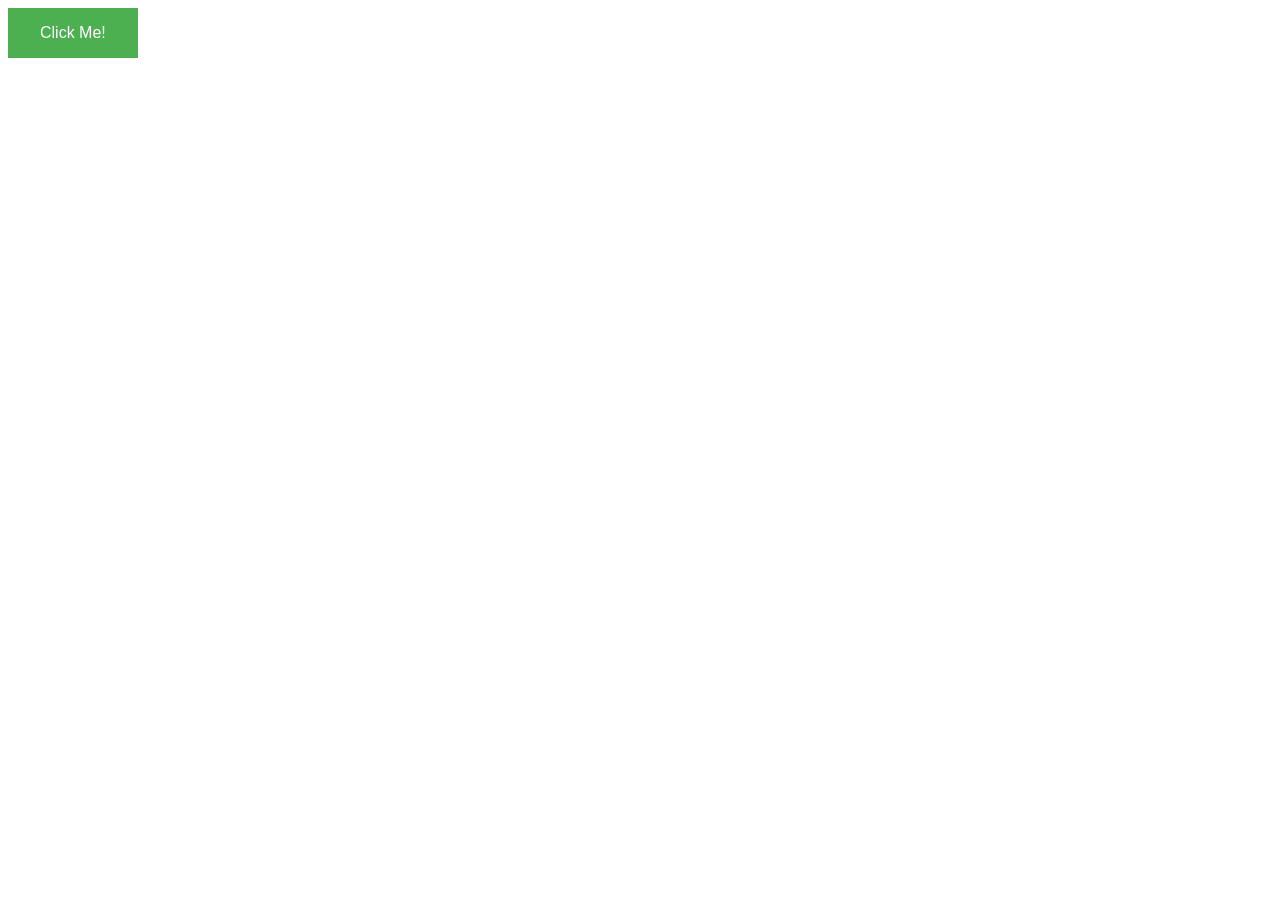
<file: Html-CSS-Javascript/Basics of fontend/mini projects/buttonPressed/index.html>
<!--Example of internal css-->

<!DOCTYPE html>
<html>

<head>
  <style>
    #my-button {
      background-color: #4CAF50;
      color: white;
      padding: 16px 32px;
      font-size: 16px;
      border: none;
      cursor: pointer;
      transition: background-color 0.3s ease;
    }

    #my-button:hover {
      background-color: #3e8e41;
    }
  </style>
</head>

<body>
  <button id="my-button">Click Me!</button>
  <script>
    var button = document.querySelector("#my-button");

    button.addEventListener("click", function () {
      button.innerHTML = "Thanks for clicking me!";
    });
  </script>
</body>

</html>

<!--In this example, the CSS styles for the button are added within the <style> tag in the head of the HTML document. 
we can also add the styles for other elements in the same way.
 Internal CSS styles are only available for the current HTML document and not for other <pages class="--"><button type="button"></button></pages>
</file>
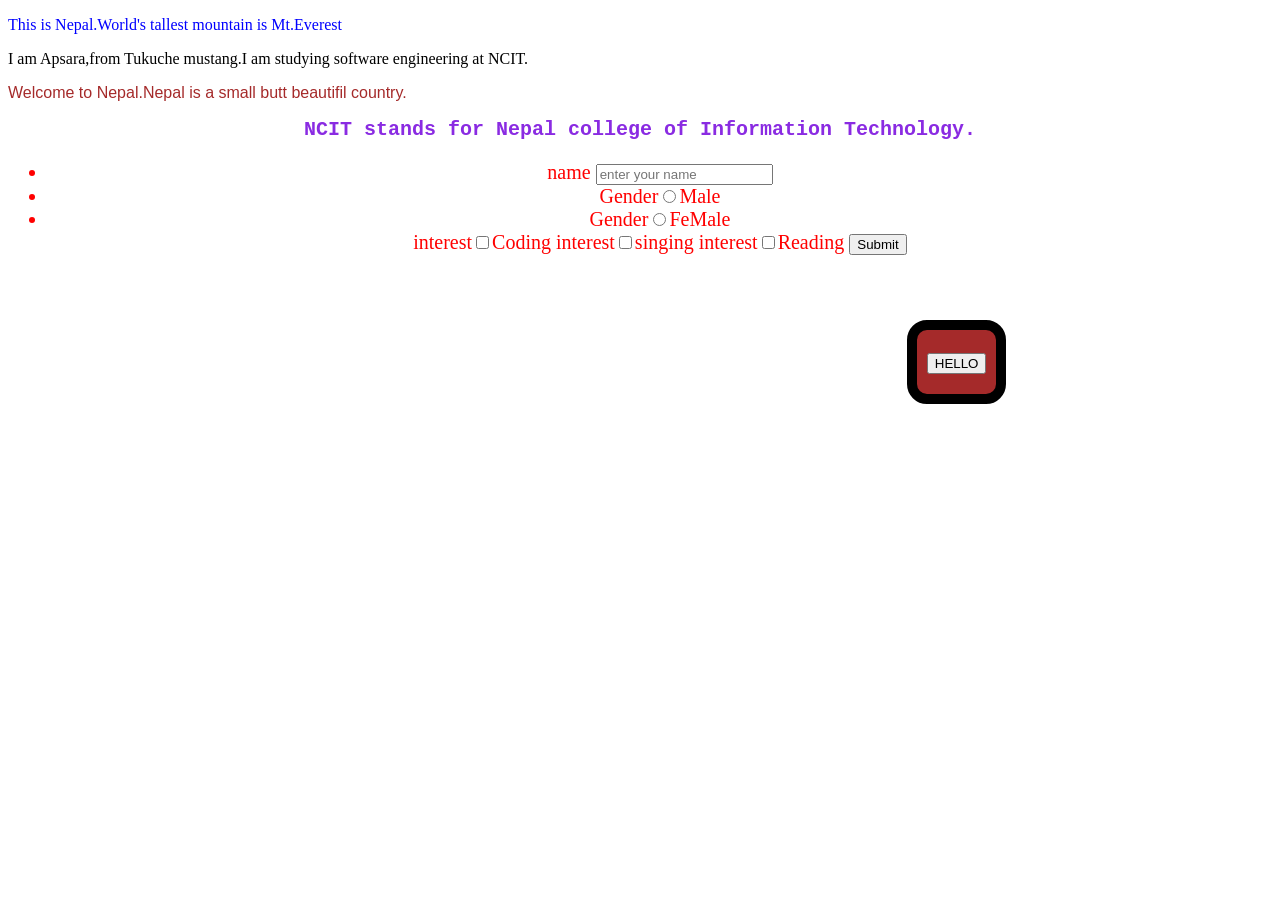
<file: ncit-bootcamp/index2.html>
<!DOCTYPE html>
<html lang="en">
<head >
   <!--<style>
        p{
            font-family: Arial, Helvetica, sans-serif;
            font-size: large;
            color: antiquewhite;
        }

    </style> -->
    <link rel="stylesheet" href="style.css" type="text/css"/>
    <meta charset="UTF-8">
    <meta http-equiv="X-UA-Compatible" content="IE=edge">
    <meta name="viewport" content="width=device-width, initial-scale=1.0">
    <title>Document</title>
    
</head>
<body class="body">
    <div class="clss">
        <p>This is Nepal.World's tallest mountain is Mt.Everest</p>
    </div>
    <p>I am Apsara,from Tukuche mustang.I am studying software engineering at NCIT.</p>
    <p id="change">Welcome to Nepal.Nepal is a small butt beautifil country.</p>
    <h1 id= "changes">NCIT stands for Nepal college of Information Technology.</h1>
    
    <form class="form">
        <ul>
      <li> name <input type="text" placeholder="enter your name"></li>
       <li> Gender<input type="radio" name="gender"/>Male</li>
      <li>  Gender<input type="radio" name="gender"/>FeMale</li>
        interest<input type="checkbox" name="interest">Coding
        interest<input type="checkbox" name="interest">singing
        interest<input type="checkbox" name="interest">Reading
    <input type="button" value="Submit"
        </ul>
    </form>
    <div class="button">
        <form>
            <input type="button" value="HELLO"
        </form>
    </div>
</body>
</html>
</file>
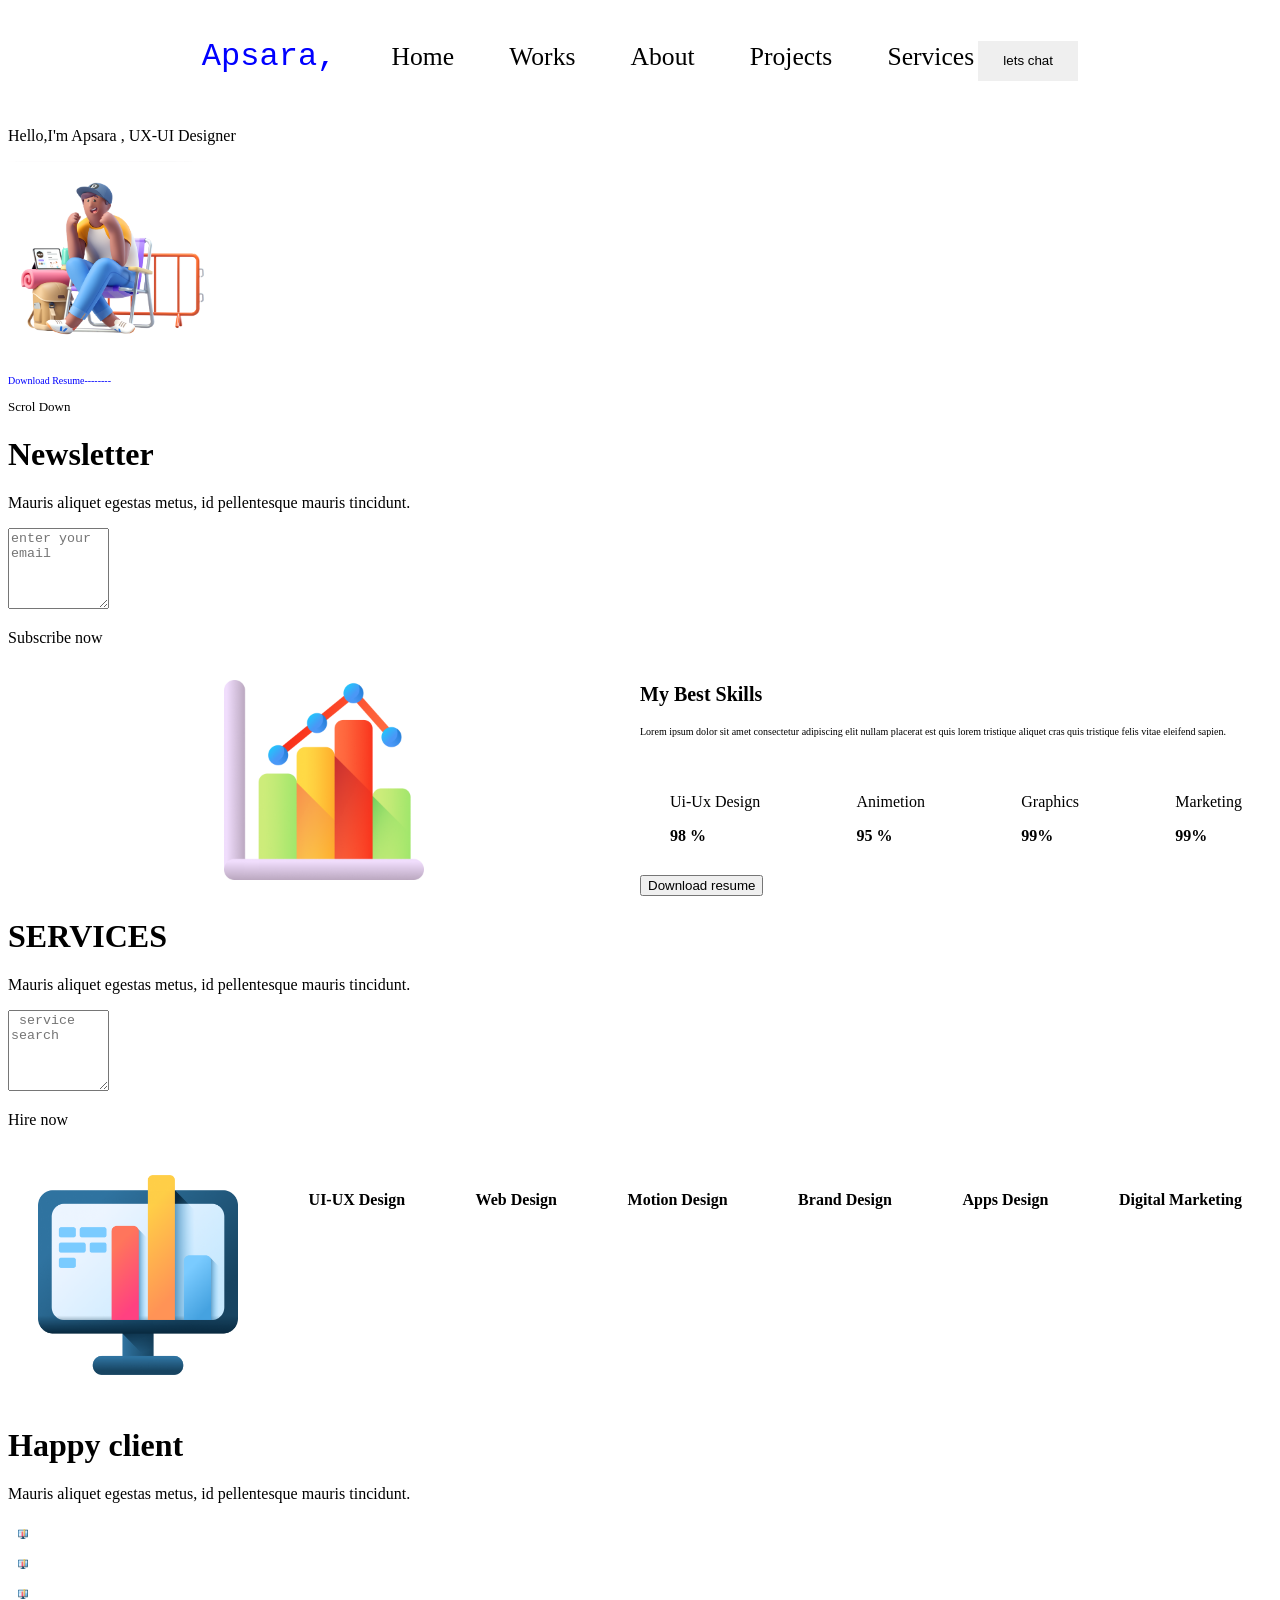
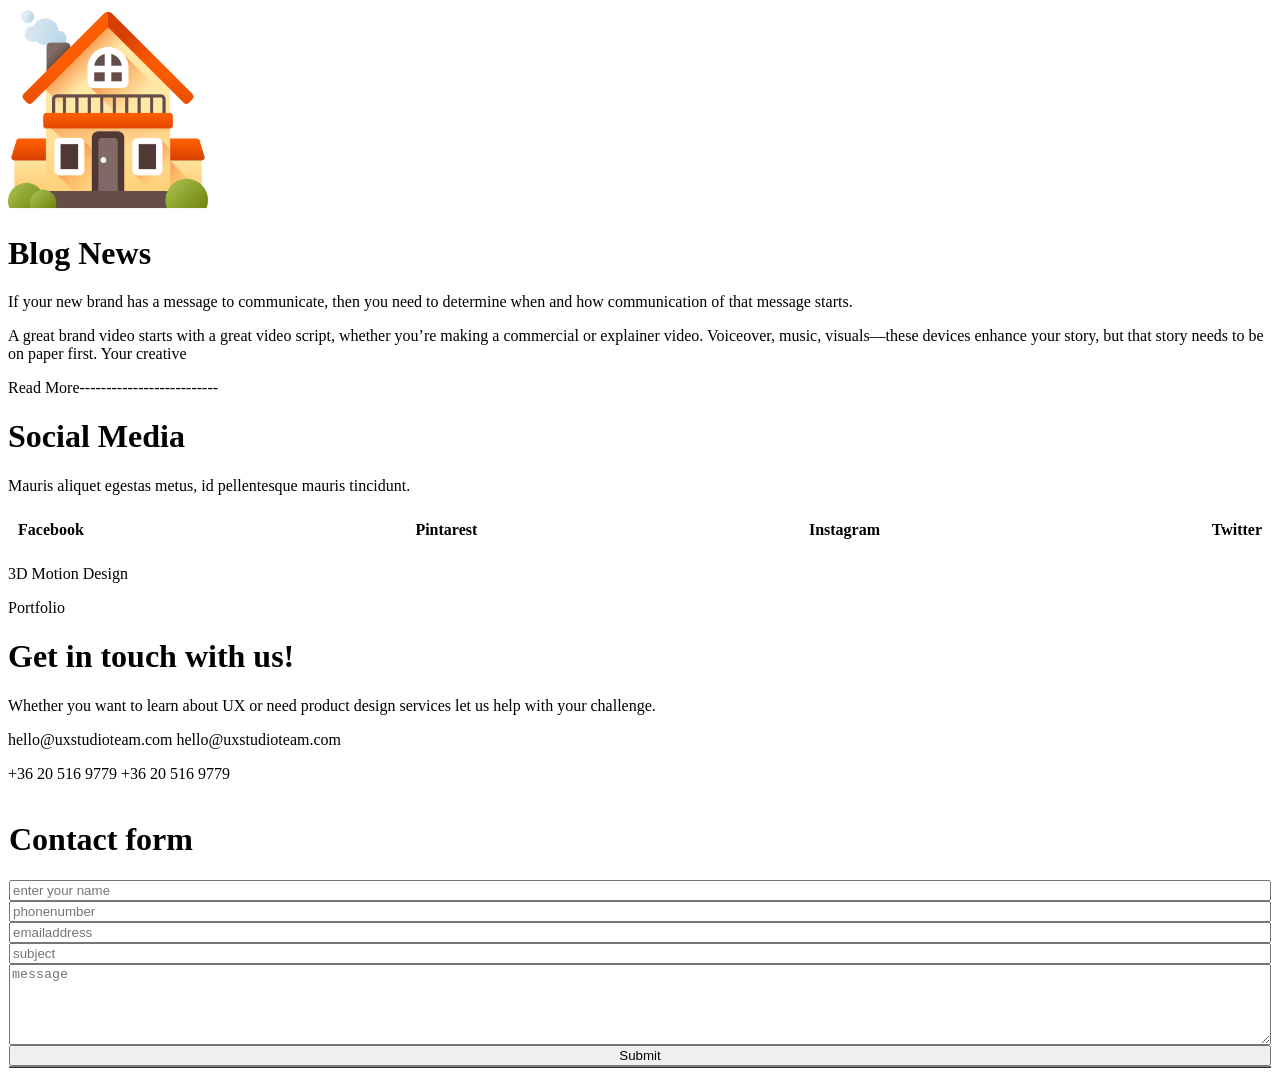
<file: ncit-bootcamp/index4.html>
<!DOCTYPE html>
<html lang="en">
<head>
    <meta charset="UTF-8">
    <meta http-equiv="X-UA-Compatible" content="IE=edge">
    <meta name="viewport" content="width=device-width, initial-scale=1.0">
    <title>Document</title>
    <link rel="stylesheet" href="style4.css" type="text/css"/>
    <script>
      function click()
      {
        alert("Resume is downloaded");
      }
    </script>
</head>
<body>
  <div class="main-container">
<!----------------1st part-------->
<body id="body">
  <nav id="nav-bar">
      <span class="nav-title">Apsara,</span>
      <span >
          <span class="nav-item">Home</span>
          <span class="nav-item">Works</span>
          <span class="nav-item">About</span>
          <span class="nav-item">Projects</span>
          <span class="nav-item">Services</span>
      </span >
      <input id="nav-button" value="lets chat" type="button"/>
  </nav>
  <div style="display:flex;flex-direction: row">
  <div >
  
      <p>
        Hello,I'm
        Apsara ,
        UX-UI Designer
      </p>
      <img src="first.png" class="img1"/>
      <p class="download-text1">Download Resume--------</p>
      <P class="scrol">Scrol Down</P>

     <div class="text1">
      <h1>Newsletter</h1>
      <p class="text1">Mauris aliquet egestas metus, 
        id pellentesque mauris tincidunt.</p>
      <textarea name="" id="" placeholder="enter your email" cols="10" rows="5"></textarea>
      <p>Subscribe now</p>
     </div>
     
  





  <!--------2nd wala part--------------->
    <div class="container">
        <div class="imgcon">
         <img src="graph.png"  class="img2"/>
        </div>
      <div class="skillcon">
        <p class="skillTitle ">My Best Skills </p>

        <p class="skilldef">Lorem ipsum dolor sit amet consectetur adipiscing elit nullam placerat est quis lorem tristique aliquet cras quis tristique felis vitae eleifend sapien.</p>
        <div class="iconscon">
            <div class="icon" >
            <p class="icontitle">Ui-Ux Design</p>
              <p class="icontext">98 %</p></div>
                <div >
                <p class="icontitle">Animetion</p>
                   <P class="icontext">95 %</p></div>
                    <div >
                    <p class="icontitle">Graphics</p>
                       <P class="icontext"> 99%</p></div>
                        <div >
                        <p class="icontitle">Marketing</p>
                         <P class="icontext">  99%</p></div>
                            </div> 
   <!--<p class="download-text">Download Resume--------</p> -->
   <input type="button" value="Download resume" onclick="window.click()"/>


    </div>



    </div>

            <div class="text2">
      <h1>SERVICES
      </h1>
      <p>Mauris aliquet egestas metus, 
        id pellentesque mauris tincidunt.</p>
        <textarea name="" id="" placeholder=" service search" cols="10" rows="5"></textarea>
      <p>Hire now</p>
    </div>

    <div class="photo">
      <div class="img3">
        <img src="group.png"  class="img2"/>
      </div>
      <div>
      <p class="phototitle"></p>
      <p class="phototext">UI-UX Design</p></div>
        <div >
        <p class="phototitle"></p>
           <P class="phototext">Web Design</p></div>
            <div >
            <p class="phototitle"></p>
               <P class="phototext"> Motion Design</p></div>
                <div >
                <p class="phototitle"></p>
                 <P class="phototext">Brand Design </p></div>

                 <div>

                <p class="phototitle"></p>
                 <P class="phototext">Apps Design </p></div>
                  <div>
                  <p class="phototitle"></p>
                 <P class="phototext">Digital Marketing</p></div>
                    </div> 
                    
    <div class="text3">
      <h1>Happy client
      </h1>
      <p >Mauris aliquet egestas metus, 
      id pellentesque mauris tincidunt.</p>
        <div class="brand">
          <div class="brand-item">
        <img src="group.png"  class="smallimg"/>
            
          </div>
          <div class="brand-item">
            <img src="group.png"  class="smallimg"/>
          </div>
          <div class="brand-item">
            <img src="group.png"  class="smallimg"/>
          </div>
        </div>
    </div>
    <div>
      <div class="img4">
        <img src="home.png"  class="img2"/>
<h1>Blog News</h1>
<p>If your new brand has a message to communicate, then you need to determine when and how communication of that message starts.</p>
<p>A great brand video starts with a great video script, whether you’re making a commercial or explainer video. Voiceover, music, visuals—these devices enhance your story, but that story needs to be on paper first. Your creative  </p>
   <P>Read More--------------------------</P> </div>
    </div>
    <div class="text4">
      <h1>Social Media 
      </h1>
      <p>Mauris aliquet egestas metus, 
        id pellentesque mauris tincidunt.</p>
        <div class="social-media">
          <div>
      <p class="social">Facebook</p></div>
      <div> <p class="social">Pintarest</p></div>
     <div><p class="social">Instagram</p></div>
     <div><P class="social">Twitter</P></div>
      
      
      </div>

    </div>
    <div>
      <p>3D Motion Design</p>
      <p>Portfolio</p>
    </div>
    <div>
      <h1>Get in touch with us!
      </h1>
      <p>
        Whether you want to learn about UX or need product design services let us help with your challenge.
         </p>
         <div class="contact-detail">
          <p class="contact">hello@uxstudioteam.com
            hello@uxstudioteam.com</p>
           <p class="contact">+36 20 516 9779
            +36 20 516 9779</p>
              </div> 
            
    </div>
    
    <div class="form">
      <table border="1">
      <form>
        <h1>Contact form</h1>
        <tr>
        <input type="text" placeholder="enter your name">
        <input type="text" placeholder="phonenumber">
        </tr>
        <tr>
        <input type="text" placeholder="emailaddress">
        </tr>
        <tr>
        <input type="text" placeholder="subject">
        </tr>
        <tr>
       <textarea name="" id="" placeholder="message" cols="10" rows="5"></textarea></tr>
        <tr>
        <input type="button" value="Submit"></tr>

      </form>
      </table>

    </div>
  </div>
</body>
</html>
</file>
<file: ncit-bootcamp/style.css>
.clss{                /*for class we use dot */
    font-family: 'Times New Roman', Times, serif;

    color: blue;
}
#change{    /*for id we use #*/
    font-family: Arial, Helvetica, sans-serif;
    color:brown;
}

#changes{
    font-family: 'Courier New', Courier, monospace;
    color: blueviolet;
    font-size: 20px;
    text-decoration: none;
    text-align: center;

}
.form{
    font-size: 20px;
    color: red;
    text-align: center;
    text-decoration: none;
    
}
.button{
    margin-right:50px;
    margin-top: 20px;
    padding:20px 10px;
    border-width:10px;
    border-color: black;
    border-radius: 20px;
    border-style:solid;
    background-color: brown;
    display: inline-block;
    position: fixed;
    top: 300px;

    

    
}
.body{
    background-image:url(https://images.unsplash.com/photo-1611068813580-b07ef920964b?ixlib=rb-1.2.1&ixid=MnwxMjA3fDB8MHxzZWFyY2h8Mnx8d2FsbHBhcGVyJTIwZm9yJTIwbW9iaWxlfGVufDB8fDB8fA%3D%3D&w=1000&q=80) ;
    background-size: cover;
}
</file>
<file: ncit-bootcamp/style4.css>
.main-container{
    display: flex;
    flex-direction:column;
    flex-wrap: wrap;
}


#nav-bar{
    display:flex;
    align-self: center;
    align-items:center ;
    justify-content: space-evenly;
    width:"70%";
    padding: 30px;
    display: block;
    border-bottom-width: 10px;
    border-bottom-color: gray;
    position: sticky;
}
.nav-title{
    font-size: 2em;
    color:blue;
    font-family:'Courier New', Courier, monospace

}
.nav-item{
    font-size: 1.6em;
    padding-left: 2em;
}
#nav-button{
    padding: left ;
    display: inline-block;
    padding: 10px 10px;
    border:2px;
    height: 40px;
    width: 100px;
} 
.imgcon1{
    display: flex;
    flex: 1;
    align-items: center;
    justify-content:center;
}
.img1{
    height: 200px;
    width: 200px;

}
.download-text1{
    font-size:10px;
    font-weight:lighter ;
    color: blue;
    padding:0;

}
.scrol{
    flex:1;
    font-size: small;
    color:black;
}

firstcon{
    display: flex;
    flex-direction: column;
    background-color: gray;
}
.container{
    display: flex;
    flex-direction: row;

}
.imgcon{
    display: flex;
    flex: 1;
    align-items: center;
    justify-content:center;

}
.img2{
    height: 200px;
    width: 200px;
}
.skillcon{
    flex:1;
   
}
.skillTitle{
    font-weight: bold;
    font-size: 20px;
}
.skilldef{
    font-weight:lighter;
    font-size: 10px;
}

.iconscon{
display: flex;
flex-direction: row;
padding: 30px;
justify-content: space-between;

} 
.icontitle{
    display: flex;
    flex-direction: column;
    justify-content: center;
    align-items: center;
}
.icontext{
    font-size: 16px;
    font-weight: bold;
    margin: 0px;
}
.download-text{
    font-size:16px;
    font-weight:bold ;
    color: red;
    padding:0;

}
.photo{
    display: flex;
    flex-direction: row;
    padding: 30px;
    justify-content: space-between;
}
.img3{
    height: 200px;
    width: 200px;
    align-items: right;
}

.phototext{
    font-size: 16px;
    font-weight: bold;
    margin: 0px;
}
.smallimg{
    height: 10px;
    width: 10px;
    display: flex;
    flex-direction:column;
    padding: 10px;
    justify-content: space-between;
}
.social-media{
    display: flex;
    flex-direction: row;
    padding: 10px;
    justify-content: space-between;
}
.social{
    font-size: 16px;
    font-weight: bold;
    margin: 0px;
}
.form{
    display: flex;
    flex-direction: column;
    padding: 1px;
    justify-content: space-between;
}
</file>
